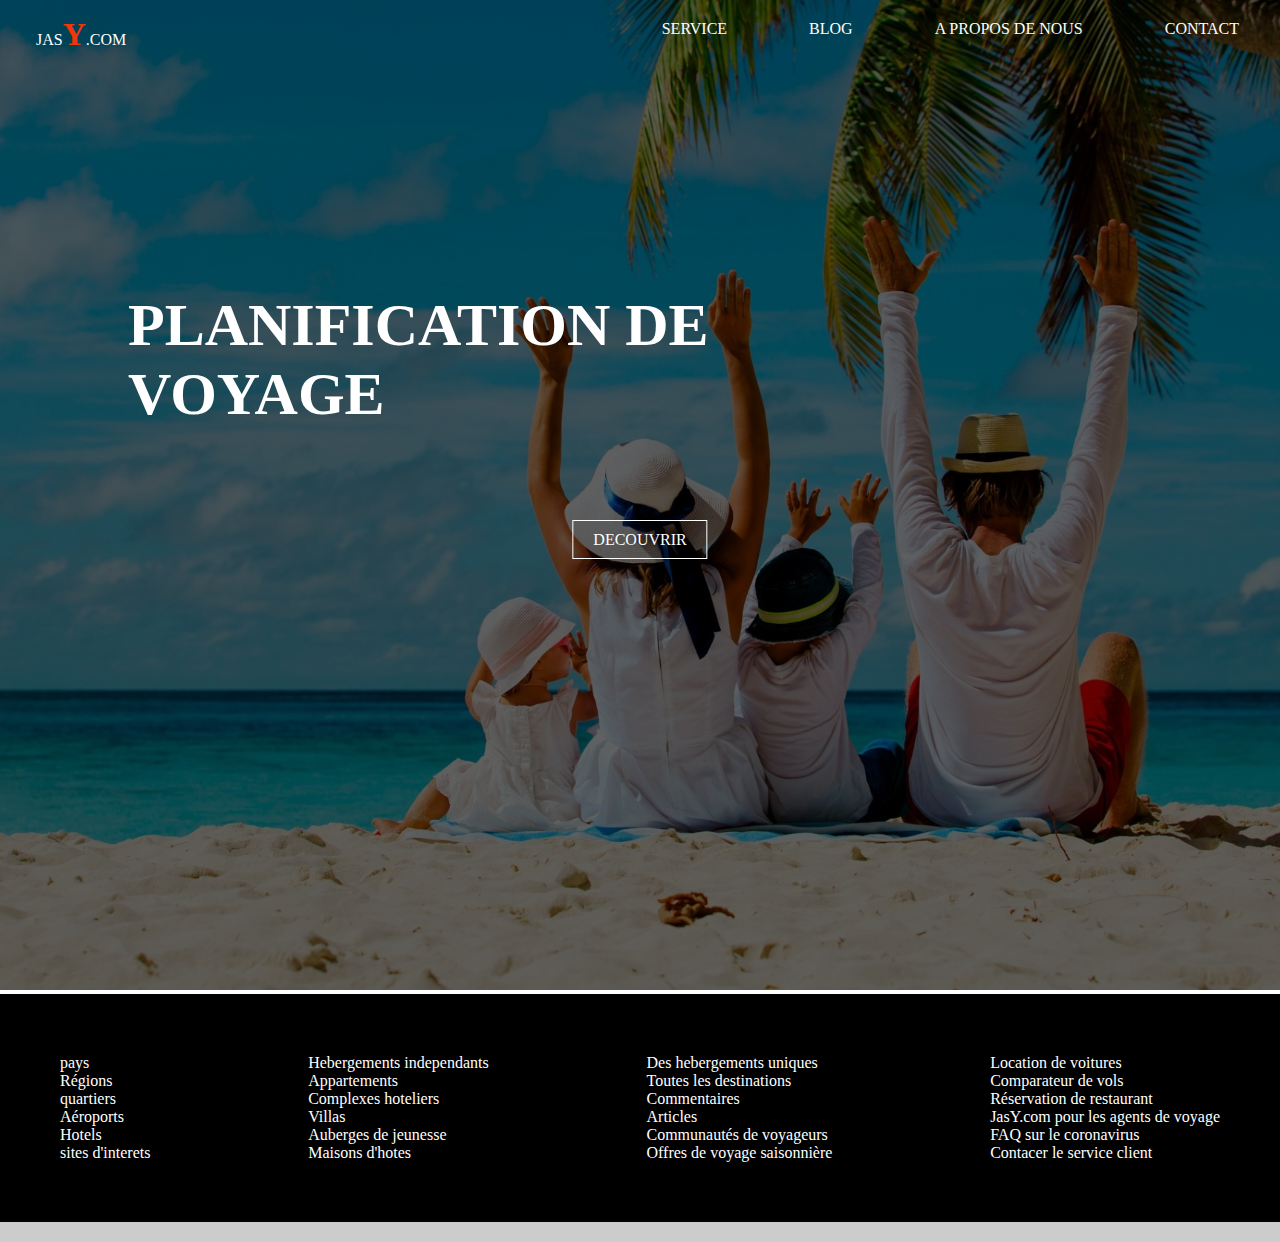
<file: index.html>
<!DOCTYPE html>
<html lang="en">
<head>
    <meta charset="UTF-8">
    <meta http-equiv="X-UA-Compatible" content="IE=edge">
    <meta name="viewport" content="width=device-width, initial-scale=1.0">
    <link rel="stylesheet" href="style.css">
    <title>Document</title>
</head>
<body>
    <header>
        <div class="principale">
            <div class="logo">
                
                <a href="#">Jas<span>Y</span>.com</a>

            </div>
        
        
            <ul>
              

                <li>
                    <a href="#">Service</a>
                </li>

                <li>
                    <a href="#">Blog</a>
                </li>

                <li>
                    <a href="#">A propos de nous</a>
                </li>
                <li>
                    <a href="#">Contact</a>
                </li>
            </ul>
        </div>
        <div class="titre">
            <h1>PLANIFICATION DE VOYAGE</h1>
        </div>
        <div class="bouton">
            <a href="index2.html" class="btn" >DECOUVRIR</a>
        
        </div>
        
         
        
    </header>
    
</body>
<footer>
    <div class="container-footer">
        <div>
            <p>pays</p>
            <p>Régions</p>
            <p>quartiers</p>
            <p>Aéroports</p>
            <p>Hotels</p>
            <p>sites d'interets</p>
        </div>
        <div>
            <p>Hebergements independants</p>
            <p>Appartements</p>
            <p>Complexes hoteliers</p>
            <p>Villas</p>
            <p>Auberges de jeunesse</p>
            <p>Maisons d'hotes</p>
        </div>
        <div>
            <p>Des hebergements uniques</p>
            <p>Toutes les destinations</p>
            <p>Commentaires</p>
            <p>Articles</p>
            <p>Communautés de voyageurs</p>
            <p>Offres de voyage saisonnière</p>
        </div>
        <div>
            <p>Location de voitures</p>
            <p>Comparateur de vols</p>
            <p>Réservation de restaurant</p>
            <p>JasY.com pour les agents de voyage</p>
            <p>FAQ sur le coronavirus</p>
            <p>Contacer le service client</p>
        </div>
    </div>
</footer>
</html>
</file>
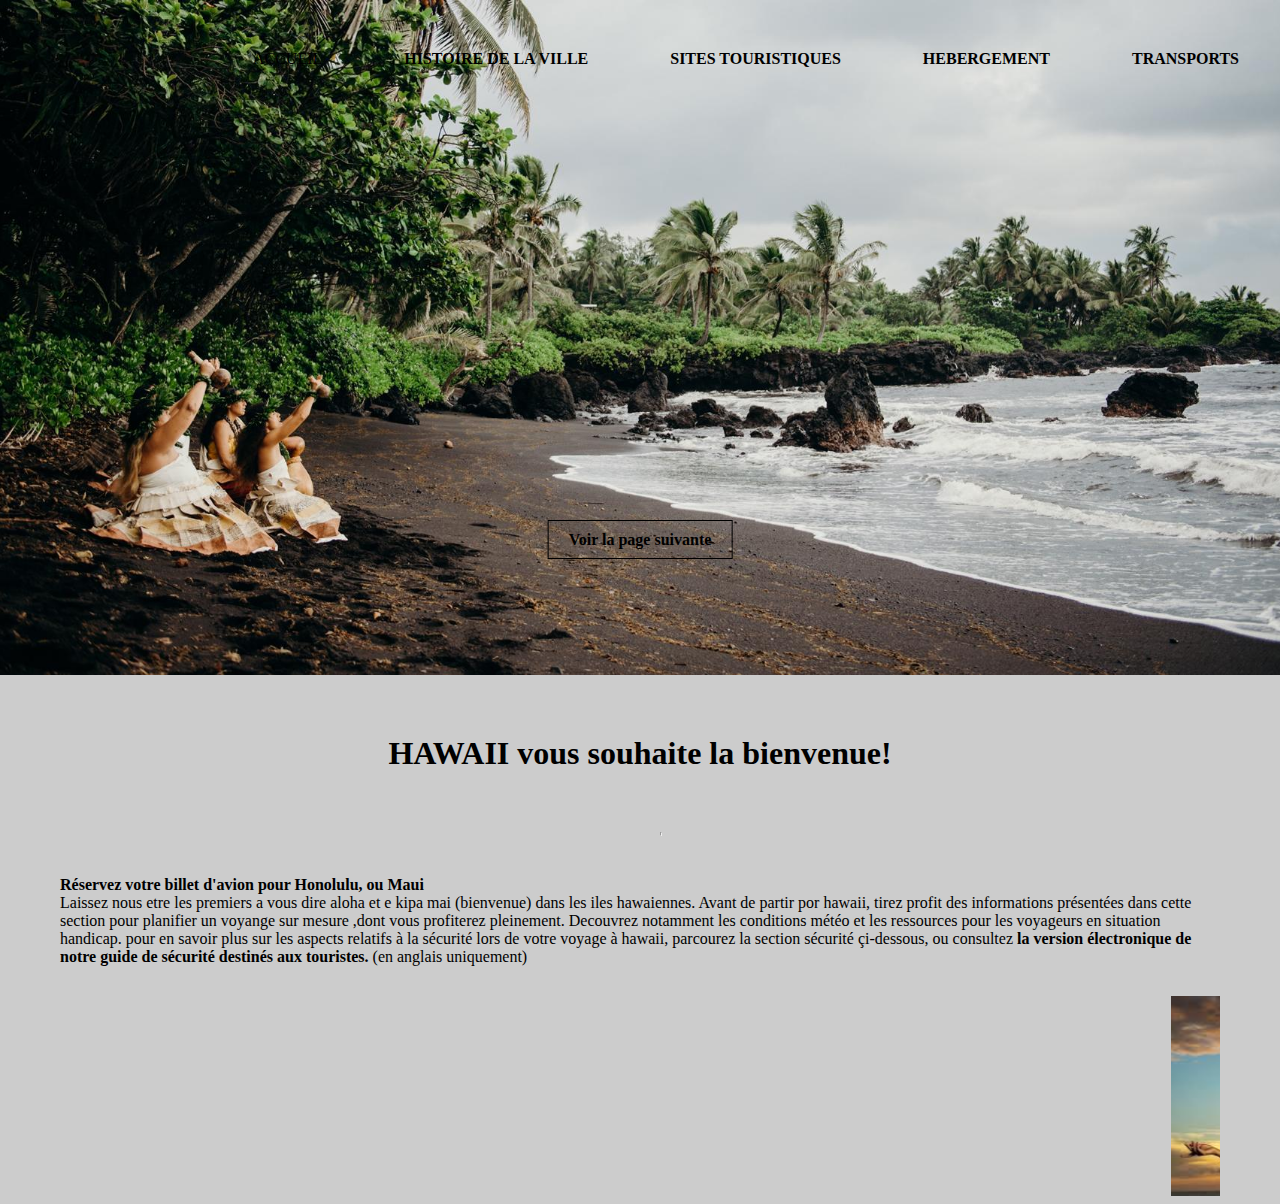
<file: index2.html>
<!DOCTYPE html>
<html lang="en">
<head>
    <meta charset="UTF-8">
    <meta http-equiv="X-UA-Compatible" content="IE=edge">
    <meta name="viewport" content="width=device-width, initial-scale=1.0">
    <link rel="stylesheet" href="style2.css">
    <title>Document</title>
</head>
<body>
    
    <header>
        <div class="principale">
        
                
            <ul>
                <li class="active">
                    <a href="index.html">Accueil</a>
                </li>
                <li class="active">
                    <a href="#"><strong>Histoire de la ville</strong> </a>
                </li>
            
                <li>
                    <a href="#"><strong>Sites touristiques</strong></a>
                </li>
            
                <li>
                    <a href="#"><strong>Hebergement</strong></a>
                </li>
            
                <li>
                    <a href="#"><strong>Transports</strong></a>
                </li>
                
                
            </ul>
        </div>
        
        <div class="bouton">
            <a href="index3.html" class="btn" ><strong>Voir la page suivante</strong> </a>
            
        </div>
        
        
    
    </header> 
    <div class="container">
        <h1 class="my">HAWAII vous souhaite la bienvenue!</h1>
        <hr>
    <br<h3><strong>Réservez votre billet d'avion pour Honolulu, ou Maui</strong></h3>
       <p>Laissez nous etre les premiers a vous dire aloha et e kipa mai (bienvenue) dans les iles hawaiennes. Avant de partir por hawaii, tirez profit des informations présentées dans cette section pour planifier un voyange sur mesure
       ,dont vous profiterez pleinement. Decouvrez notamment les conditions météo et les ressources pour les voyageurs en situation handicap.
       pour en savoir plus sur les aspects relatifs à la sécurité lors de votre voyage à hawaii, parcourez la section sécurité çi-dessous, ou consultez
       <strong>la version électronique de notre guide de sécurité destinés aux touristes.</strong> (en anglais uniquement)
    </p>
    
    <marquee behavior ="alternative" class="mt">
        <img id="pays1" src="hawai5.jpg" class="size">
        <img id="pays1" src="hawai.jpg" class="size">
        <img id="pays1" src="hawai3.jpg" class="size">
        <img id="pays1" src="hawai4.jpg" class="size">
        <img id="pays1" src="hawai2.jpg" class="size">
        <img id="pays1" src="hawai1.jpg" class="size">
    </marquee>
    </div>
</body>
</html>
</file>
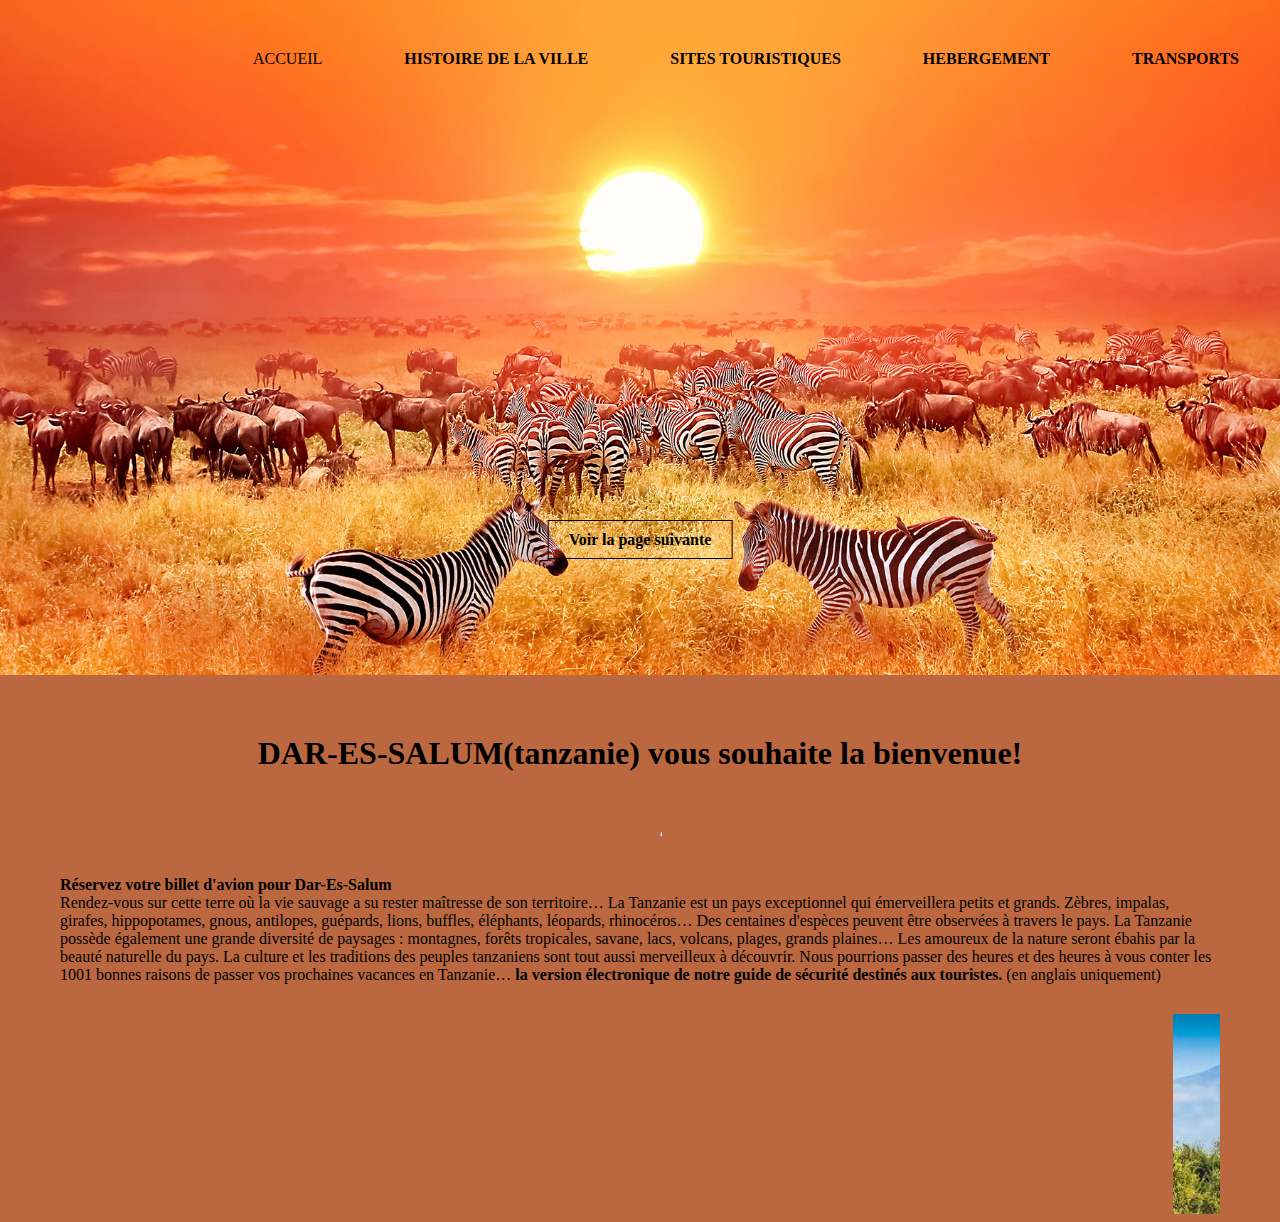
<file: index3.html>
<!DOCTYPE html>
<html lang="en">
<head>
    <meta charset="UTF-8">
    <meta http-equiv="X-UA-Compatible" content="IE=edge">
    <meta name="viewport" content="width=device-width, initial-scale=1.0">
    <link rel="stylesheet" href="style3.css">
    <title>Document</title>
</head>
<body>
    <header>
        <div class="principale">
        
                
            <ul>
                <li class="active">
                    <a href="index.html">Accueil</a>
                </li>
                <li class="active">
                    <a href="#"><strong>Histoire de la ville</strong> </a>
                </li>
            
                <li>
                    <a href="#"><strong>Sites touristiques</strong></a>
                </li>
            
                <li>
                    <a href="#"><strong>Hebergement</strong></a>
                </li>
            
                <li>
                    <a href="#"><strong>Transports</strong></a>
                </li>
                
                
            </ul>
        </div>
        
        <div class="bouton">
            <a href="index4.html" class="btn" ><strong>Voir la page suivante</strong> </a>
            
        </div>
        
        
    
    </header> 
    <div class="container">
        <h1 class="my">DAR-ES-SALUM(tanzanie) vous souhaite la bienvenue!</h1>
        <hr>
    <br<h3><strong>Réservez votre billet d'avion pour Dar-Es-Salum</strong></h3>
       <p>Rendez-vous sur cette terre où la vie sauvage a su rester maîtresse de son territoire… La Tanzanie est un pays exceptionnel qui émerveillera petits et grands. Zèbres, impalas, girafes, hippopotames, gnous, antilopes, guépards, lions, buffles, éléphants, léopards, rhinocéros… Des centaines d'espèces peuvent être observées à travers le pays. La Tanzanie possède également une grande diversité de paysages : montagnes, forêts tropicales, savane, lacs, volcans, plages, grands plaines… Les amoureux de la nature seront ébahis par la beauté naturelle du pays. La culture et les traditions des peuples tanzaniens sont tout aussi merveilleux à découvrir.
            Nous pourrions passer des heures et des heures à vous conter les 1001 bonnes raisons de passer vos prochaines vacances en Tanzanie…     <strong>la version électronique de notre guide de sécurité destinés aux touristes.</strong> (en anglais uniquement)
    </p>
    
    <marquee behavior ="alternative" class="mt">
        <img id="pays1" src="tanzanie1.jpg" class="size">
        <img id="pays1" src="tanzanie2.jpg" class="size">
        <img id="pays1" src="tanzanie3.jpg" class="size">
        <img id="pays1" src="tanzanie4.jpg" class="size">
        <img id="pays1" src="tanzanie.jpg" class="size">
        <img id="pays1" src="tanzanie5.jpg" class="size">
        <img id="pays1" src="tanzanie6.jpg" class="size">
    </marquee>
    </div>
</body>
</html>
    
</body>
</html>
</file>
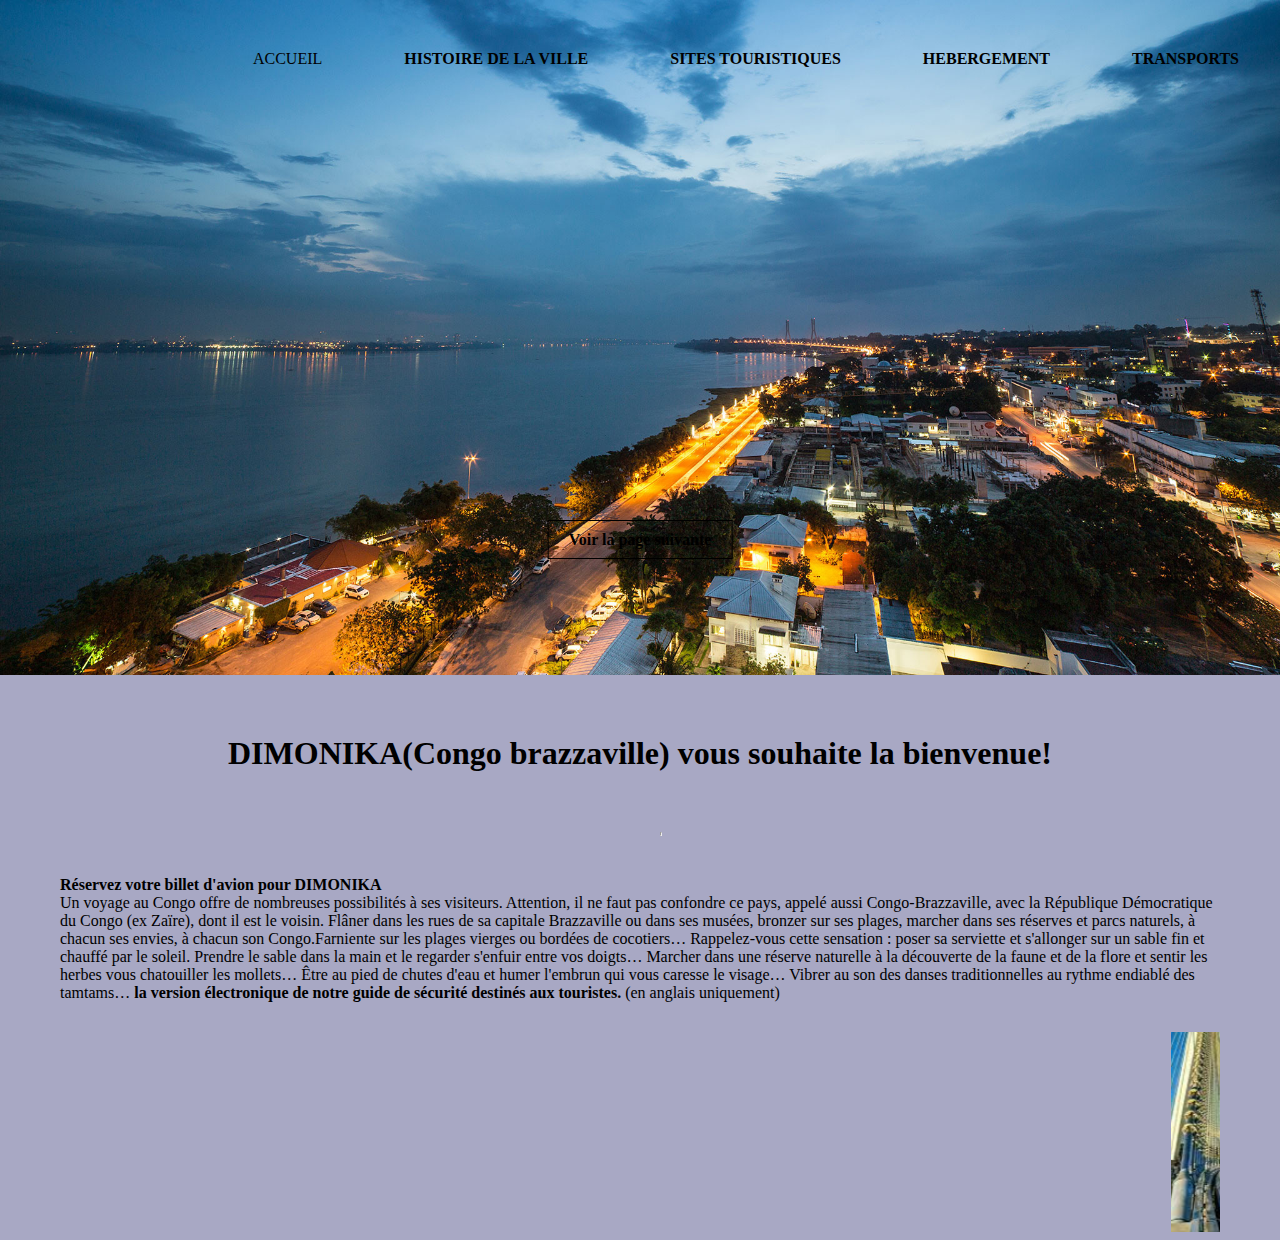
<file: index4.html>
<!DOCTYPE html>
<html lang="en">
<head>
    <meta charset="UTF-8">
    <meta http-equiv="X-UA-Compatible" content="IE=edge">
    <meta name="viewport" content="width=device-width, initial-scale=1.0">
    <link rel="stylesheet" href="style4.css">
    <title>Document</title>
</head>
<body>
    <header>
        <div class="principale">
        
                
            <ul>
                <li class="active">
                    <a href="index5.html">Accueil</a>
                </li>
                <li class="active">
                    <a href="#"><strong>Histoire de la ville</strong> </a>
                </li>
            
                <li>
                    <a href="#"><strong>Sites touristiques</strong></a>
                </li>
            
                <li>
                    <a href="#"><strong>Hebergement</strong></a>
                </li>
            
                <li>
                    <a href="#"><strong>Transports</strong></a>
                </li>
                
                
            </ul>
        </div>
        
        <div class="bouton">
            <a href="index5.html" class="btn" ><strong>Voir la page suivante</strong> </a>
            
        </div>
        
        
    
    </header> 
    <div class="container">
        <h1 class="my">DIMONIKA(Congo brazzaville) vous souhaite la bienvenue!</h1>
        <hr>
    <br<h3><strong>Réservez votre billet d'avion pour DIMONIKA</strong></h3>
    <p>Un voyage au Congo offre de nombreuses possibilités à ses visiteurs. Attention, il ne faut pas confondre ce pays, appelé aussi Congo-Brazzaville, avec la République Démocratique du Congo (ex Zaïre), dont il est le voisin. Flâner dans les rues de sa capitale Brazzaville ou dans ses musées, bronzer sur ses plages, marcher dans ses réserves et parcs naturels, 
        à chacun ses envies, à chacun son Congo.Farniente sur les plages vierges ou bordées de cocotiers… Rappelez-vous cette sensation : poser sa serviette et s'allonger sur un sable fin et chauffé par le soleil. Prendre le sable dans la main et le regarder s'enfuir entre vos doigts… Marcher dans une réserve naturelle à la découverte de la faune et de la flore et sentir les herbes vous chatouiller les mollets… Être au pied de chutes d'eau et humer l'embrun qui vous caresse le visage…
         Vibrer au son des danses traditionnelles au rythme endiablé des tamtams…    <strong>la version électronique de notre guide de sécurité destinés aux touristes.</strong> (en anglais uniquement)
    </p>
    
    <marquee behavior ="alternative" class="mt">
        <img id="pays1" src="congo1.jpg" class="size">
        <img id="pays1" src="congo2.jpg" class="size">
        <img id="pays1" src="congo3.jpg" class="size">
        <img id="pays1" src="congo4.jpg" class="size">
        <img id="pays1" src="congo5.jpg" class="size">
        <img id="pays1" src="congo6.jpg" class="size">
        <img id="pays1" src="congo7.jpg" class="size">
        <img id="pays1" src="congo8.jpg" class="size">
    </marquee>
    </div>
</body>
</html>
    
</body>
</html>
</file>
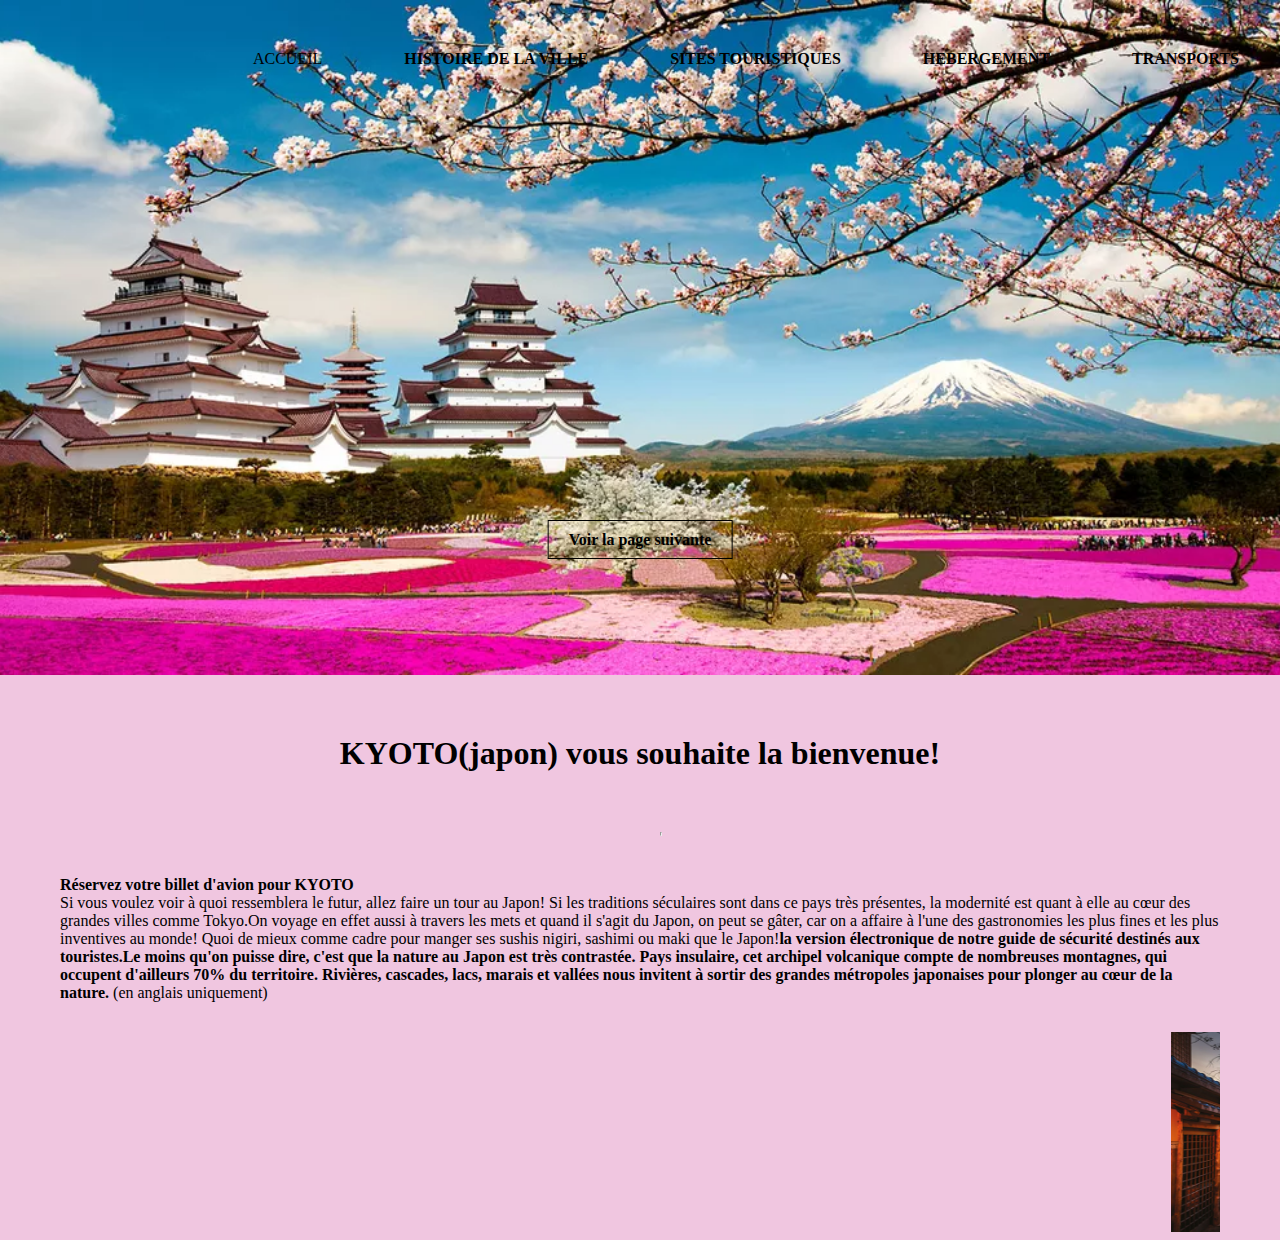
<file: index5.html>
<!DOCTYPE html>
<html lang="en">
<head>
    <meta charset="UTF-8">
    <meta http-equiv="X-UA-Compatible" content="IE=edge">
    <meta name="viewport" content="width=device-width, initial-scale=1.0">
    <link rel="stylesheet" href="style5.css">
    <title>Document</title>
</head>
<body>
    <header>
        <div class="principale">
        
                
            <ul>
                <li class="active">
                    <a href="index.html">Accueil</a>
                </li>
                <li class="active">
                    <a href="#"><strong>Histoire de la ville</strong> </a>
                </li>
            
                <li>
                    <a href="#"><strong>Sites touristiques</strong></a>
                </li>
            
                <li>
                    <a href="#"><strong>Hebergement</strong></a>
                </li>
            
                <li>
                    <a href="#"><strong>Transports</strong></a>
                </li>
                
                
            </ul>
        </div>
        
        <div class="bouton">
            <a href="index6.html" class="btn" ><strong>Voir la page suivante</strong> </a>
            
        </div>
        
        
    
    </header> 
    <div class="container">
        <h1 class="my">KYOTO(japon) vous souhaite la bienvenue!</h1>
        <hr>
    <br<h3><strong>Réservez votre billet d'avion pour KYOTO</strong></h3>
       <p>Si vous voulez voir à quoi ressemblera le futur, allez faire un tour au Japon! Si les traditions séculaires sont dans ce pays très présentes,
            la modernité est quant à elle au cœur des grandes villes comme Tokyo.On voyage en effet aussi à travers les mets et quand il s'agit du Japon, on peut se gâter, car on a affaire à l'une des gastronomies les plus fines et les plus inventives au monde! Quoi de mieux comme cadre pour manger ses sushis nigiri,
             sashimi ou maki que le Japon!<strong>la version électronique de notre guide de sécurité destinés aux touristes.Le moins qu'on puisse dire, c'est que la nature au Japon est très contrastée. Pays insulaire, cet archipel volcanique compte de nombreuses montagnes, qui occupent d'ailleurs 70% du territoire.

                Rivières, cascades, lacs, marais et vallées nous invitent à sortir des grandes métropoles japonaises pour plonger au cœur de la nature.</strong> (en anglais uniquement)
    </p>
    
    <marquee behavior ="alternative" class="mt">
        <img id="pays1" src="kyoto1.jpg" class="size">
        <img id="pays1" src="kyoto2.jpg" class="size">
        <img id="pays1" src="kyoto.jpg" class="size">
        <img id="pays1" src="kyoto4.jpg" class="size">
        <img id="pays1" src="kyoto5.jpg" class="size">
        <img id="pays1" src="kyoto6.jpg" class="size">
        <img id="pays1" src="kyoto7.jpg" class="size">
    </marquee>
    </div>
</body>
</html>
    
</body>
</html>
</file>
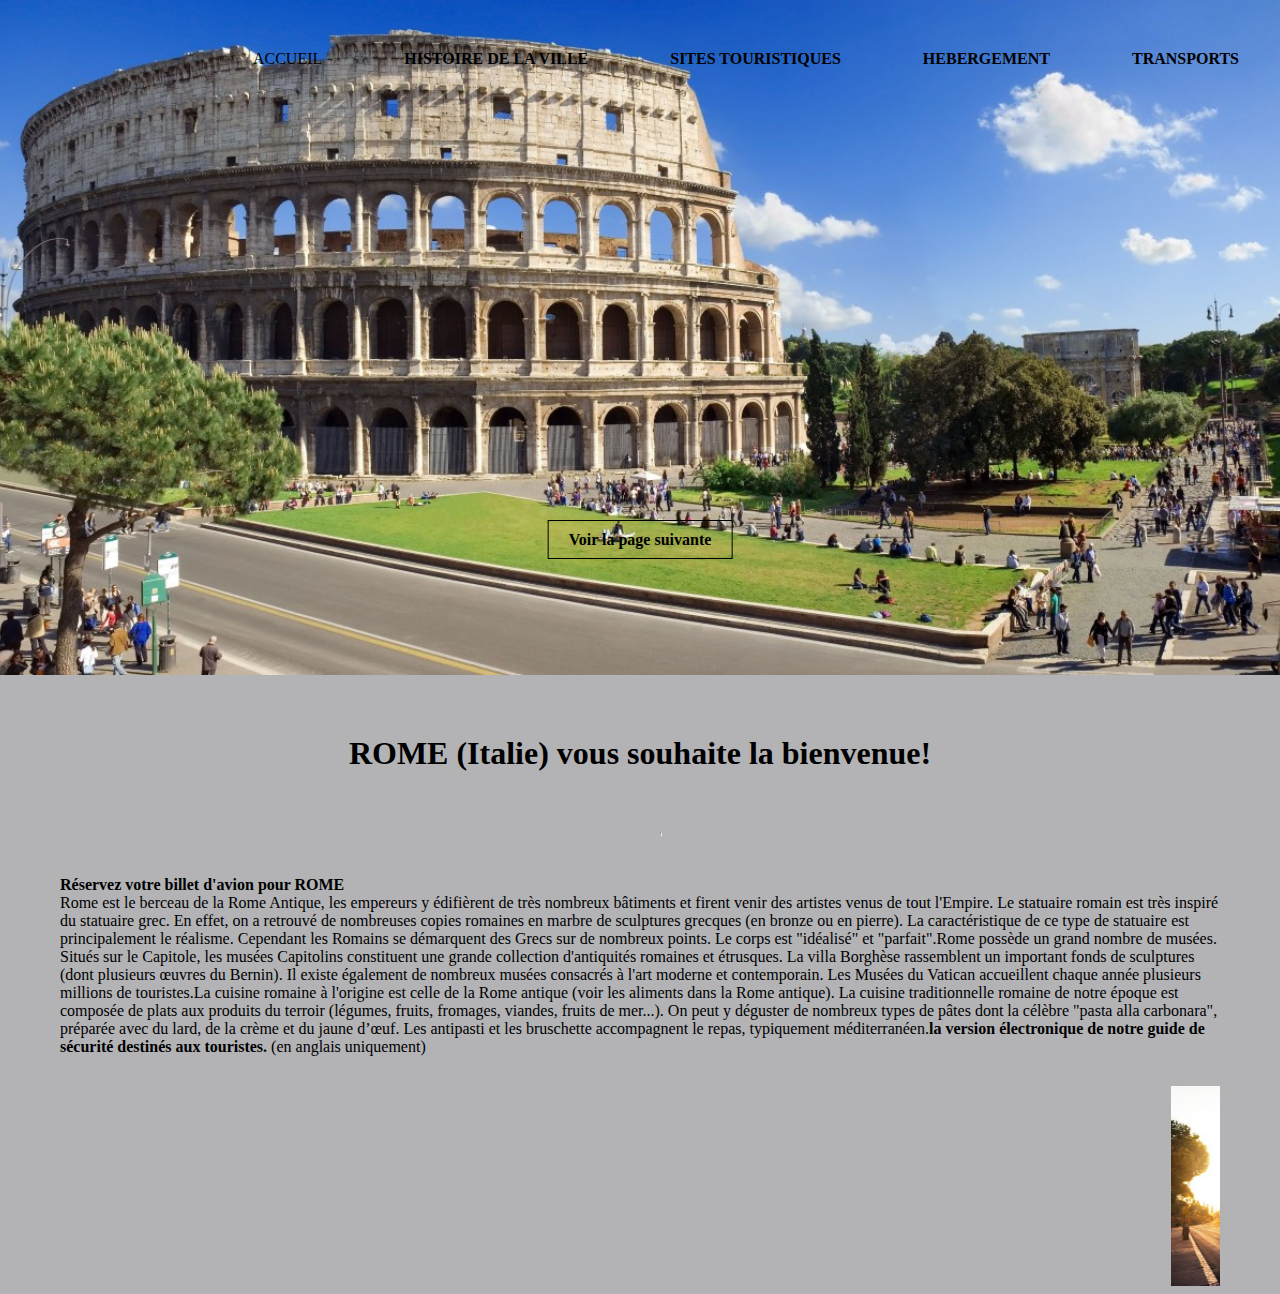
<file: index6.html>
<!DOCTYPE html>
<html lang="en">
<head>
    <meta charset="UTF-8">
    <meta http-equiv="X-UA-Compatible" content="IE=edge">
    <meta name="viewport" content="width=device-width, initial-scale=1.0">
    <link rel="stylesheet" href="style6.css">
    <title>Document</title>
</head>
<body>
    <header>
        <div class="principale">
        
                
            <ul>
                <li class="active">
                    <a href="index.html">Accueil</a>
                </li>
                <li class="active">
                    <a href="#"><strong>Histoire de la ville</strong> </a>
                </li>
            
                <li>
                    <a href="#"><strong>Sites touristiques</strong></a>
                </li>
            
                <li>
                    <a href="#"><strong>Hebergement</strong></a>
                </li>
            
                <li>
                    <a href="#"><strong>Transports</strong></a>
                </li>
                
                
            </ul>
        </div>
        
        <div class="bouton">
            <a href="index.html" class="btn" ><strong>Voir la page suivante</strong> </a>
            
        </div>
        
        
    
    </header> 
    <div class="container">
        <h1 class="my">ROME (Italie) vous souhaite la bienvenue!</h1>
        <hr>
    <br<h3><strong>Réservez votre billet d'avion pour ROME</strong></h3>
       <p>  Rome est le berceau de la Rome Antique, les empereurs y édifièrent de très nombreux bâtiments et firent venir des artistes venus de tout l'Empire. Le statuaire romain est très inspiré du statuaire grec. En effet, on a retrouvé de nombreuses copies romaines en marbre de sculptures grecques (en bronze ou en pierre). La caractéristique de ce type de statuaire est principalement le réalisme. 
           Cependant les Romains se démarquent des Grecs sur de nombreux points. Le corps est "idéalisé" et "parfait".Rome possède un grand nombre de musées. Situés sur le Capitole, les musées Capitolins constituent une grande collection d'antiquités romaines et étrusques. La villa Borghèse rassemblent un important fonds de sculptures (dont plusieurs œuvres du Bernin). Il existe également de nombreux musées consacrés à l'art moderne et contemporain.
            Les Musées du Vatican accueillent chaque année plusieurs millions de touristes.La cuisine romaine à l'origine est celle de la Rome antique (voir les aliments dans la Rome antique).

            La cuisine traditionnelle romaine de notre époque est composée de plats aux produits du terroir (légumes, fruits, fromages, viandes, fruits de mer...). On peut y déguster de nombreux types de pâtes dont la célèbre "pasta alla carbonara", préparée avec du lard, de la crème et du jaune d’œuf. Les antipasti et les bruschette accompagnent le repas, typiquement méditerranéen.<strong>la version électronique de notre guide de sécurité destinés aux touristes.</strong> (en anglais uniquement)
    </p>
    
    <marquee behavior ="alternative" class="mt">
        <img id="pays1" src="ROME.jpg" class="size">
        <img id="pays1" src="rome1.jpg" class="size">
        <img id="pays1" src="rome2.jpg" class="size">
        <img id="pays1" src="rome3.jpg" class="size">
        <img id="pays1" src="rome4.jpg" class="size">
        <img id="pays1" src="rome5.jpg" class="size">
        <img id="pays1" src="rome6.jpg" class="size">
        <img id="pays1" src="rome7.jpg" class="size">
    </marquee>
    </marquee>
    </div>
</body>
</html>
    
</body>
</html>
</file>
<file: style.css>
*{
    padding: 0;
    margin: 0;
    box-sizing: border-box;
    font-family: century;
}

header{
    background-image:linear-gradient(rgba(0,0,0,0.6),rgba(0,0,0,0.6)), url(./paysage3.jpg);
    height:110vh;
    background-size: cover;
    background-position: center;
}

.logo a{
    color: #fff;
    padding: 0px 20px;
    border:1px solid transparent;
    position: absolute; 
    top: 15px;
    left: 15px;
    text-transform: uppercase;
    text-decoration: none;
    font-weight:1010;
}

.logo span{
    color:rgb(238,56,11);
    font-weight: bold;
    font-size: 2rem;
}
ul{
    list-style: none;
    float:right;
    display:flex;
    margin-top: 20px;
}

ul li a{
    text-decoration:none ;
    color:#fff;
    padding: 10px 20px;
    text-transform: uppercase;
    border:1px solid transparent;
    margin:20px;
    font-weight: 500;
    transition:0.6s ease;
}

ul li a:hover{
background:#fff;
color:#000;
}

ul li.active a{
    background-color: #fff;
    color:#000;
}
.principale{max-width: 144rem;
    margin:0 auto;
}
.titre{
    position: absolute;
    top:40%;
    left:40%;
    transform: translate(-50%,-50%)
}
.titre h1{
    color:#fff;
    font-size: 60px;
}
.bouton{
    position: absolute;
    top:60%;
    left:50%;
    transform: translate(-50%,-50%)
}
.bouton a{
color:#fff;
text-decoration: none;
border:1px solid #fff;
padding: 10px 20px;
}

.btn{
    transition: 00.6s ease;
}
.btn:hover{
    background-color: #fff;
    color:#000;
}
h1{
    text-align: center;
    color:#fff;
    text-decoration: none; 
    text-align: left;
}

footer{
    background-color: #000;
    padding: 60px;
    border-top: 4px solid #fff;
    border-bottom: 20px solid #ccc;
    bottom: 0px;
}

footer p{
color:#fff;
}
.container-footer{
    display: flex;
    justify-content: space-between;
}
</file>
<file: style2.css>
*{
    padding: 0;
    margin: 0;
    box-sizing: border-box;
    font-family: century;

}
.container{
    margin:0px 60px;
}

.my{
    margin: 60px 0px;
}

.mt{
    margin-top:30px;
}

.size{
    width: 300px;
    height: 200px;
}

hr{
    margin: 0px 600px 40px 600px;
    height: 4px;
    color: #000;

}
body{
    background-color:#ccc;
}

header{
    background-image:url(./16349.jpg);
    height:75vh;
    background-size: cover;
    background-position: center;
}

ul{
    list-style: none;
    float:right;
    display:flex;
    margin-top: 50px;
}
ul li a{
    text-decoration:none ;
    color:#000;
    padding: 10px 20px;
    text-transform: uppercase;
    border:1px solid transparent;
    margin:20px;
    font-weight: 500;
    transition:0.6s ease;
}

ul li a:hover{
background:#fff;
color:#000;
}

.bouton{
    position: absolute;
    top:60%;
    left:50%;
    transform: translate(-50%,-50%)
}
.bouton a{
color:#000;
text-decoration: none;
border:1px solid #000;
padding: 10px 20px;
}


h1{
    text-align: center;
}
.alternative{
    background-color: #000;
}

img{
    width:25%;
}
</file>
<file: style3.css>
*{
    padding: 0;
    margin: 0;
    box-sizing: border-box;
    font-family: century;

}
.container{
    margin:0px 60px;
}

.my{
    margin: 60px 0px;
}

.mt{
    margin-top:30px;
}

.size{
    width: 300px;
    height: 200px;
}

hr{
    margin: 0px 600px 40px 600px;
    height: 4px;
    color: #000;

}
body{
    background-color:rgb(187, 104, 65);
}

header{
    background-image:url(./tanzanie.jpg);
    height:75vh;
    background-size: cover;
    background-position: center;
}

ul{
    list-style: none;
    float:right;
    display:flex;
    margin-top: 50px;
}
ul li a{
    text-decoration:none ;
    color:#000;
    padding: 10px 20px;
    text-transform: uppercase;
    border:1px solid transparent;
    margin:20px;
    font-weight: 500;
    transition:0.6s ease;
}

ul li a:hover{
background:#fff;
color:#000;
}

.bouton{
    position: absolute;
    top:60%;
    left:50%;
    transform: translate(-50%,-50%)
}
.bouton a{
color:#000;
text-decoration: none;
border:1px solid #000;
padding: 10px 20px;
}


h1{
    text-align: center;
}
.alternative{
    background-color: #000;
}

img{
    width:25%;
</file>
<file: style4.css>
*{
    padding: 0;
    margin: 0;
    box-sizing: border-box;
    font-family: century;

}
.container{
    margin:0px 60px;
}

.my{
    margin: 60px 0px;
}

.mt{
    margin-top:30px;
}

.size{
    width: 300px;
    height: 200px;
}

hr{
    margin: 0px 600px 40px 600px;
    height: 4px;
    color: #000;

}
body{
    background-color:rgb(168, 168, 196);
}

header{
    background-image:url(./congo.jpeg);
    height:75vh;
    background-size: cover;
    background-position: center;
}

ul{
    list-style: none;
    float:right;
    display:flex;
    margin-top: 50px;
}
ul li a{
    text-decoration:none ;
    color:#000;
    padding: 10px 20px;
    text-transform: uppercase;
    border:1px solid transparent;
    margin:20px;
    font-weight: 500;
    transition:0.6s ease;
}

ul li a:hover{
background:#fff;
color:#000;
}

.bouton{
    position: absolute;
    top:60%;
    left:50%;
    transform: translate(-50%,-50%)
}
.bouton a{
color:#000;
text-decoration: none;
border:1px solid #000;
padding: 10px 20px;
}


h1{
    text-align: center;
}
.alternative{
    background-color: #000;
}

img{
    width:25%;
</file>
<file: style5.css>
*{
    padding: 0;
    margin: 0;
    box-sizing: border-box;
    font-family: century;

}
.container{
    margin:0px 60px;
}

.my{
    margin: 60px 0px;
}

.mt{
    margin-top:30px;
}

.size{
    width: 300px;
    height: 200px;
}

hr{
    margin: 0px 600px 40px 600px;
    height: 4px;
    color: #000;

}
body{
    background-color:rgb(240, 198, 224);
}

header{
    background-image:url(./kyoto8.webp);
    height:75vh;
    background-size: cover;
    background-position: center;
}

ul{
    list-style: none;
    float:right;
    display:flex;
    margin-top: 50px;
}
ul li a{
    text-decoration:none ;
    color:#000;
    padding: 10px 20px;
    text-transform: uppercase;
    border:1px solid transparent;
    margin:20px;
    font-weight: 500;
    transition:0.6s ease;
}

ul li a:hover{
background:#fff;
color:#000;
}

.bouton{
    position: absolute;
    top:60%;
    left:50%;
    transform: translate(-50%,-50%)
}
.bouton a{
color:#000;
text-decoration: none;
border:1px solid #000;
padding: 10px 20px;
}


h1{
    text-align: center;
}
.alternative{
    background-color: #000;
}

img{
    width:25%;
</file>
<file: style6.css>
*{
    padding: 0;
    margin: 0;
    box-sizing: border-box;
    font-family: century;

}
.container{
    margin:0px 60px;
}

.my{
    margin: 60px 0px;
}

.mt{
    margin-top:30px;
}

.size{
    width: 300px;
    height: 200px;
}

hr{
    margin: 0px 600px 40px 600px;
    height: 4px;
    color: #000;

}
body{
    background-color:rgb(179, 179, 182);
}

header{
    background-image:url(./rome1.jpg);
    height:75vh;
    background-size: cover;
    background-position: center;
}

ul{
    list-style: none;
    float:right;
    display:flex;
    margin-top: 50px;
}
ul li a{
    text-decoration:none ;
    color:#000;
    padding: 10px 20px;
    text-transform: uppercase;
    border:1px solid transparent;
    margin:20px;
    font-weight: 500;
    transition:0.6s ease;
}

ul li a:hover{
background:#fff;
color:#000;
}

.bouton{
    position: absolute;
    top:60%;
    left:50%;
    transform: translate(-50%,-50%)
}
.bouton a{
color:#000;
text-decoration: none;
border:1px solid #000;
padding: 10px 20px;
}


h1{
    text-align: center;
}
.alternative{
    background-color: #000;
}

img{
    width:25%;
</file>
